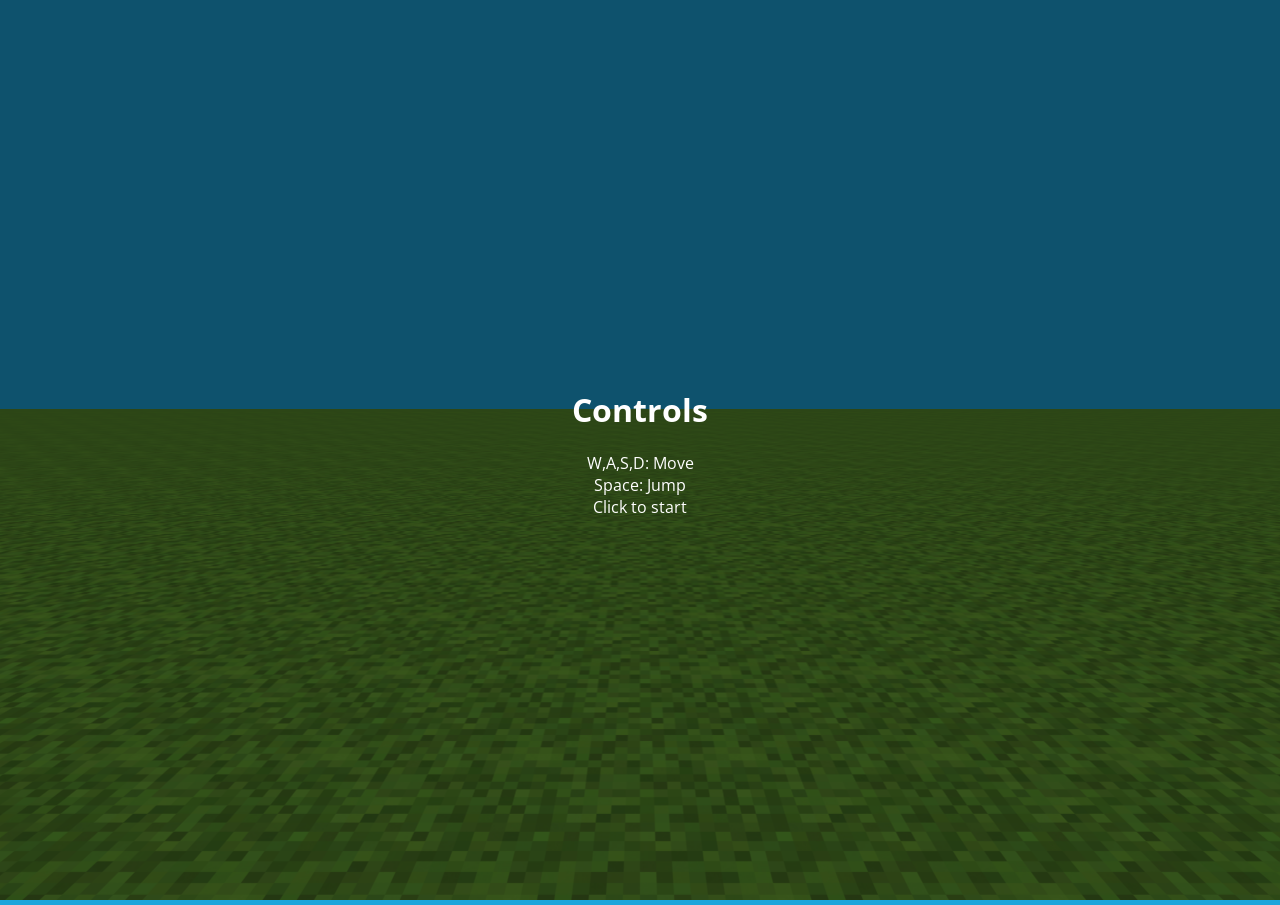
<file: Three_JS_First_Person_Controller/index.html>
<!DOCTYPE html>
<html>

<head>
  <title>world</title>
  <meta name="viewport" content="width=device-width, user-scalable=no, minimum-scale=1.0, maximum-scale=1.0">
  <link rel="stylesheet" type="text/css" href="base.css">
</head>

<body>
  <div id="text-container">
    <div id="controls">
      <h1>Controls</h1>
      <p>W,A,S,D: Move<br>
        Space: Jump<br>
        Click to start
      </p>
    </div>
  </div>
  <script type="module" src="./src/main.js"></script>
</body>

</html>
</file>
<file: Three_JS_First_Person_Controller/base.css>
@import url('https://fonts.googleapis.com/css2?family=Open+Sans:wght@300&display=swap');
body {
  width: 100%;
  height: 100%;
  position: absolute;
  background: #1da5db;
  margin: 0;
  padding: 0;
  overscroll-behavior: none;
  overflow: hidden;
  font-family: 'Open Sans', sans-serif;
}
#text-container {
  position: absolute;
  width: 100%;
  height: 100%;
  background-color: rgba(0, 0, 0, 0.5);
  color: white;
  text-align: center;
  display: flex;
  align-items: center;
  justify-content: center;
}
</file>
